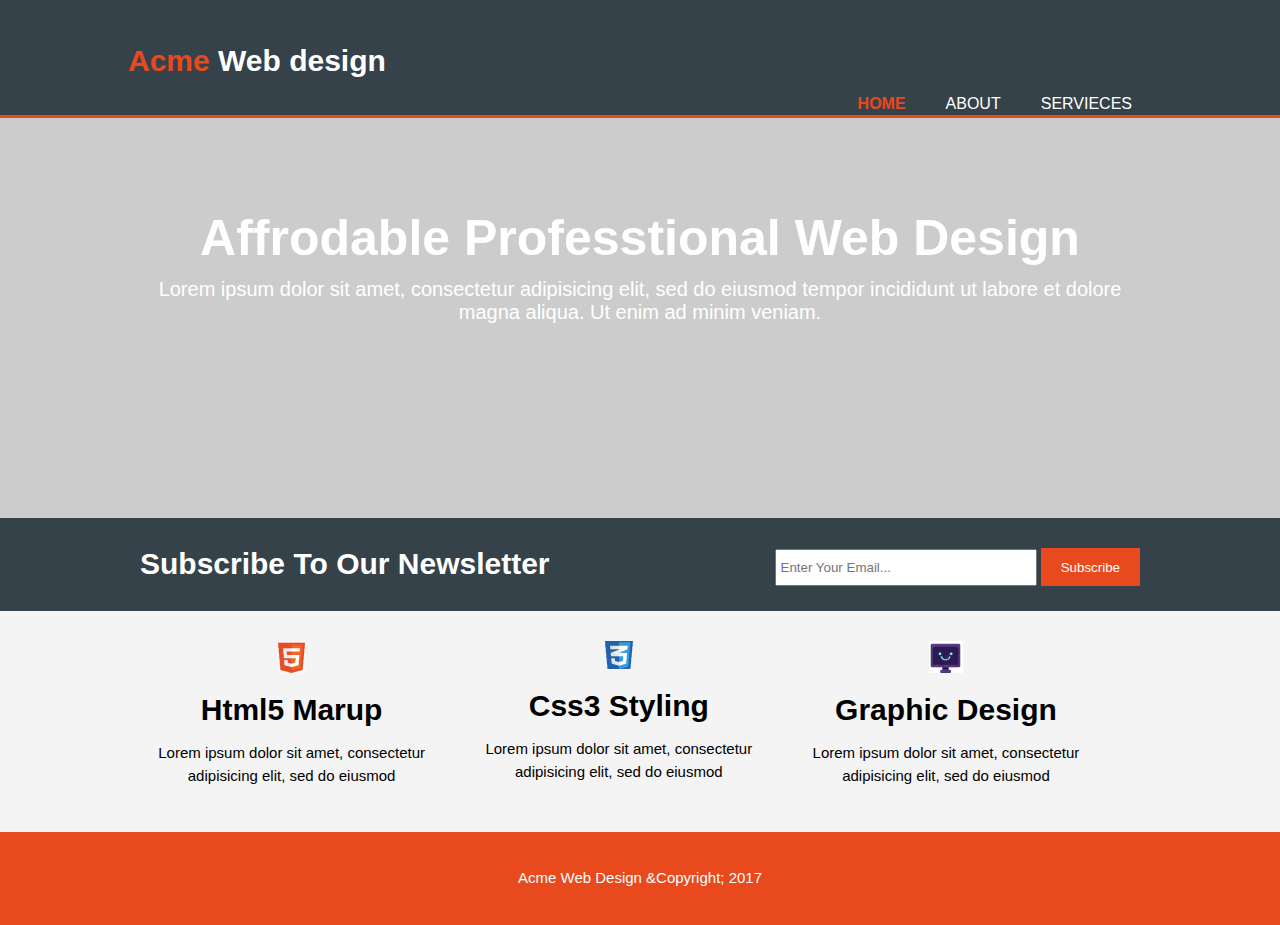
<file: index.html>
<!DOCTYPE html>
<html>
<head>   
	<meta charset="utf-8">
	<meta name="viewport" content="width=device-width">
	<title>Acme web Design / Home</title>
	<link rel="stylesheet" type="text/css" href="./css/style.css">
</head>
<body>
	<header>
		<div class="container">
			<div class="branding">
				<h1><span class="highlight">Acme</span>  Web design</h1>
			</div>
			<nav>
				<ul>
					<li class="current"><a href="index.html">Home</a></li>
					<li><a href="about.html">About</a></li>
					<li><a href="servieces.html">Servieces</a></li>
				</ul>
			</nav>
		</div>
	</header>
	<section id="showcase">
		<div class="container">
			<h1>Affrodable Professtional Web Design</h1>
			<p>Lorem ipsum dolor sit amet, consectetur adipisicing elit, sed do eiusmod
			tempor incididunt ut labore et dolore magna aliqua. Ut enim ad minim veniam.
			 
			</p>
		</div>
	</section>
	<section id="newsletter">
		<div class="container">
			<h1>Subscribe To Our Newsletter </h1>
			<form>
				<input type="email" placeholder="Enter Your Email...">
				<button type="submit" class="button-1">Subscribe</button>
			</form>
			
		</div>
	</section>
	<section id="boxes">
		<div class="container">
			<div class="box">
				<img src="./images/11.png">
				<h1>Html5 Marup</h1>
				<p>Lorem ipsum dolor sit amet, consectetur adipisicing elit, sed do eiusmod
				</p>
			</div>
			<div class="box">
				<img src="./images/22.png">
				<h1>Css3 Styling</h1>
				<p>Lorem ipsum dolor sit amet, consectetur adipisicing elit, sed do eiusmod
				</p>
			</div>
			<div class="box">
				<img src="./images/33.png">
				<h1>Graphic Design</h1>
				<p>Lorem ipsum dolor sit amet, consectetur adipisicing elit, sed do eiusmod
				</p>
			</div>
		</div>
	</section>
	<footer>
		<p>Acme Web Design &Copyright; 2017</p>
	</footer>

</body>
</html>
</file>
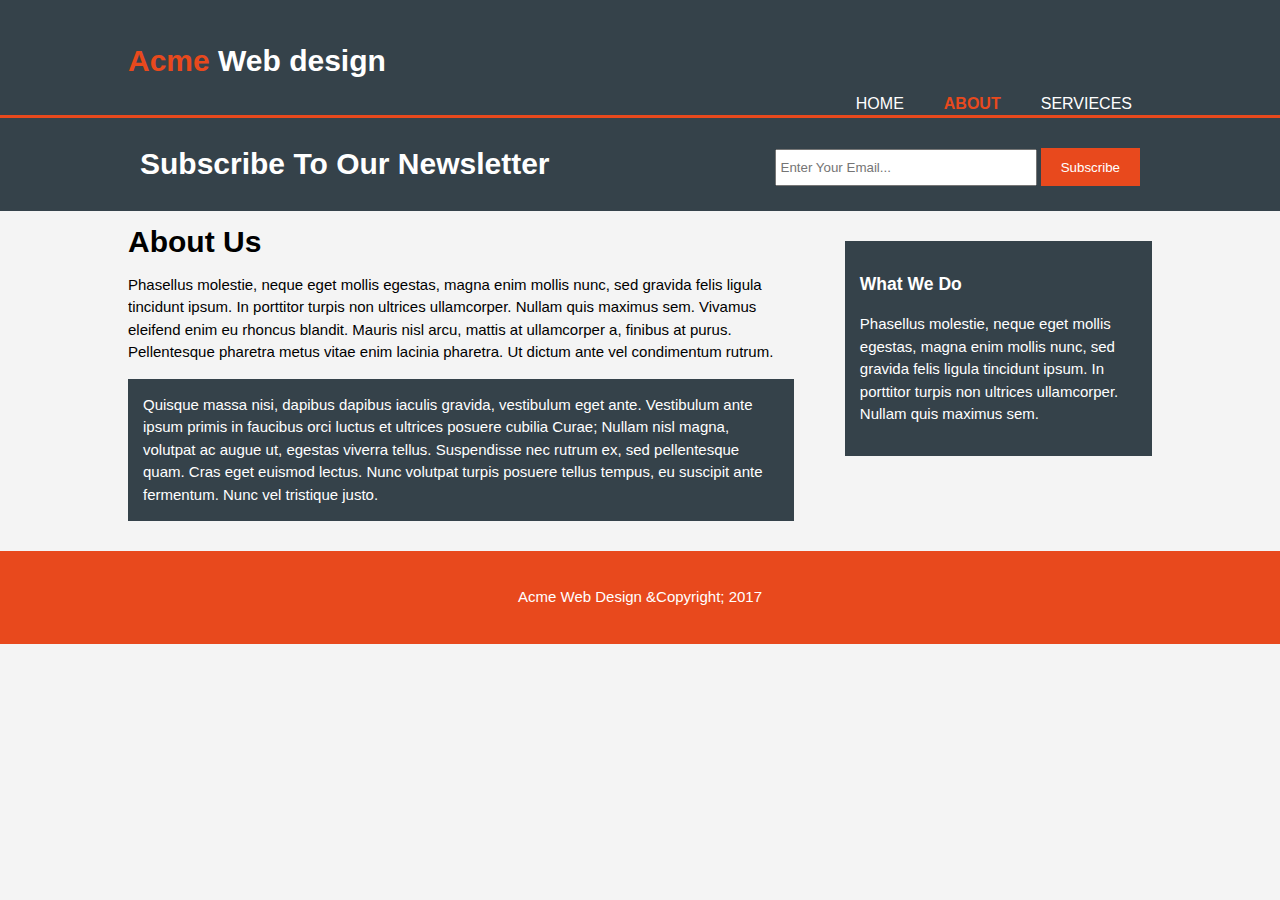
<file: about.html>
<!DOCTYPE html>
<html>
<head>
	<meta charset="utf-8">
	<meta name="viewport" content="width=device-width">
	<title>Acme web Design / About /</title>
	<link rel="stylesheet" type="text/css" href="./css/style.css">
</head>
<body>
	<header>
		<div class="container">
			<div class="branding">
				<h1><span class="highlight">Acme</span>  Web design</h1>
			</div>
			<nav>
				<ul>
					<li><a href="index.html">Home</a></li>
					<li class="current"><a href="about.html">About</a></li>
					<li><a href="servieces.html">Servieces</a></li>
				</ul>
			</nav>
		</div>
	</header>
	
	<section id="newsletter">
		<div class="container">
			<h1>Subscribe To Our Newsletter </h1>
			<form>
				<input type="email" placeholder="Enter Your Email...">
				<button type="submit" class="button-1">Subscribe</button>
			</form>
			
		</div>
	</section>
	<section id="main">
		<div class="container">
			<article id="main-col">
				<h1 class="page-tittle">About Us</h1>
				<p>Phasellus molestie, neque eget mollis egestas, magna enim mollis nunc, sed gravida felis ligula tincidunt ipsum. In porttitor turpis non ultrices ullamcorper. Nullam quis maximus sem. Vivamus eleifend enim eu rhoncus blandit. Mauris nisl arcu, mattis at ullamcorper a, finibus at purus. Pellentesque pharetra metus vitae enim lacinia pharetra. Ut dictum ante vel condimentum rutrum. </p>
				<p class="dark">Quisque massa nisi, dapibus dapibus iaculis gravida, vestibulum eget ante. Vestibulum ante ipsum primis in faucibus orci luctus et ultrices posuere cubilia Curae; Nullam nisl magna, volutpat ac augue ut, egestas viverra tellus. Suspendisse nec rutrum ex, sed pellentesque quam. Cras eget euismod lectus. Nunc volutpat turpis posuere tellus tempus, eu suscipit ante fermentum. Nunc vel tristique justo. </p>
				
			</article>
			<aside id="sidebar">
				<div class="dark">
				<h3>What We Do</h3>
				<p>Phasellus molestie, neque eget mollis egestas, magna enim mollis nunc, sed gravida felis ligula tincidunt ipsum. In porttitor turpis non ultrices ullamcorper. Nullam quis maximus sem.</p>
				</div>
			</aside>
		</div>
	</section>
	<footer>
		<p>Acme Web Design &Copyright; 2017</p>
	</footer>

</body>
</html>
</file>
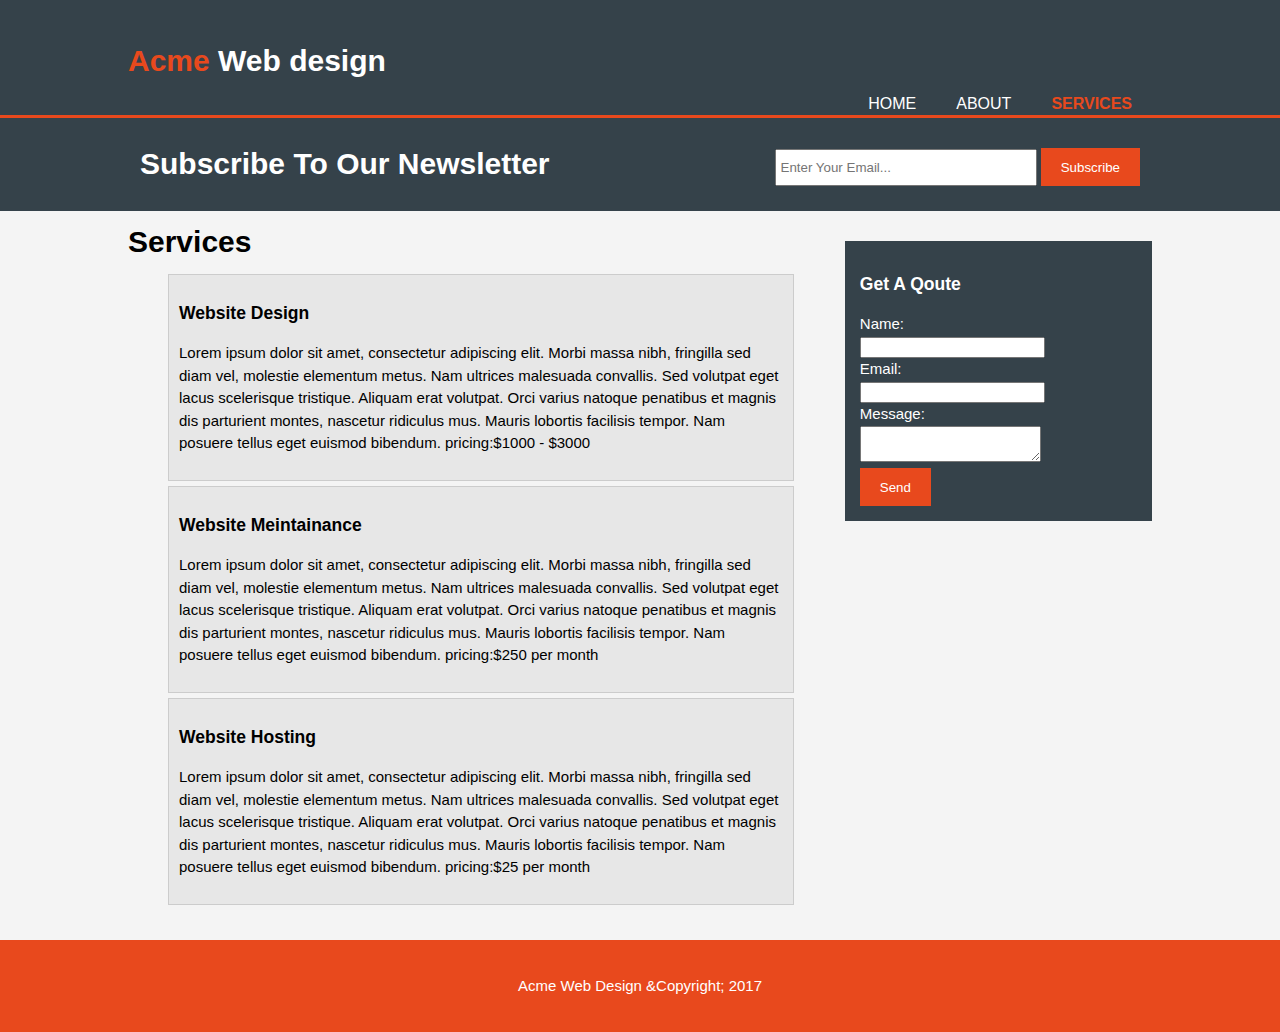
<file: servieces.html>
<!DOCTYPE html>
<html>
<head>
	<meta charset="utf-8">
	<meta name="viewport" content="width=device-width">
	<title>Acme web Design / Services /</title>
	<link rel="stylesheet" type="text/css" href="./css/style.css">
</head>
<body>
	<header>
		<div class="container">
			<div class="branding">
				<h1><span class="highlight">Acme</span>  Web design</h1>
			</div>
			<nav>
				<ul>
					<li><a href="index.html">Home</a></li>
					<li><a href="about.html">About</a></li>
					<li class="current"><a href="servieces.html">Services</a></li>
				</ul>
			</nav>
		</div>
	</header>
	
	<section id="newsletter">
		<div class="container">
			<h1>Subscribe To Our Newsletter </h1>
			<form>
				<input type="email" placeholder="Enter Your Email...">
				<button type="submit" class="button-1">Subscribe</button>
			</form>
			
		</div>
	</section>
	<section id="main">
		<div class="container">
			<article id="main-col">
				<h1 class="page-tittle">Services</h1>
				
				<ul id="services">
					<li>
						<h3>Website Design</h3>
						<p>Lorem ipsum dolor sit amet, consectetur adipiscing elit. Morbi massa nibh, fringilla sed diam vel, molestie elementum metus. Nam ultrices malesuada convallis. Sed volutpat eget lacus scelerisque tristique. Aliquam erat volutpat. Orci varius natoque penatibus et magnis dis parturient montes, nascetur ridiculus mus. Mauris lobortis facilisis tempor. Nam posuere tellus eget euismod bibendum. 
						pricing:$1000 - $3000 </p>
					</li>
					<li>
						<h3>Website Meintainance</h3>
						<p>Lorem ipsum dolor sit amet, consectetur adipiscing elit. Morbi massa nibh, fringilla sed diam vel, molestie elementum metus. Nam ultrices malesuada convallis. Sed volutpat eget lacus scelerisque tristique. Aliquam erat volutpat. Orci varius natoque penatibus et magnis dis parturient montes, nascetur ridiculus mus. Mauris lobortis facilisis tempor. Nam posuere tellus eget euismod bibendum. 
						pricing:$250 per month </p>
					</li>
					<li>
						<h3>Website Hosting</h3>
						<p>Lorem ipsum dolor sit amet, consectetur adipiscing elit. Morbi massa nibh, fringilla sed diam vel, molestie elementum metus. Nam ultrices malesuada convallis. Sed volutpat eget lacus scelerisque tristique. Aliquam erat volutpat. Orci varius natoque penatibus et magnis dis parturient montes, nascetur ridiculus mus. Mauris lobortis facilisis tempor. Nam posuere tellus eget euismod bibendum. 
						pricing:$25 per month </p>
					</li>
				</ul>
			</article>
			<aside id="sidebar">
				<div class="dark">
					<h3>Get A Qoute</h3>
					<form id="qoute" >
						<div>			
							<label>
								 Name:
							</label><br>

							<input type="Name" name="name">
						</div>
						<div>			
							<label>
								Email:
							</label><br>
							<input type="Your Email" name="Email">
						</div>
						<div>			
							<label>
								Message:
							</label><br>
							<textarea name="Message"></textarea>
						</div>
						<button class="button-1" type="Submit" name="" value="Submit"> Send </button>
					</form>
				
				</div>
			</aside>
		</div>
	</section>
	<footer>
		<p>Acme Web Design &Copyright; 2017</p>
	</footer>

</body>
</html>
</file>
<file: css/style.css>
body{
	font:15px/1.5em sans-serif;
	padding: 0;
	margin:0;
	background-color: #f4f4f4;
}
.container{
	width: 80%;
	margin: auto;
	overflow: hidden;
}
.button-1{
	height: 38px;
	background-color: #e8491d;
	color: #ffffff;
	padding-right: 20px;
	padding-left: 20px;
	border:none; 

}
.dark{
	padding: 15px;
	background-color: #35424a;
	color: #ffffff;
	margin-top: 10px;
	margin-bottom: 10px;

}
header{
	background-color: #35424a;
	color: #ffffff;
	padding-top: 30px;
	min-height: 70px;
	border-bottom: #e8491d solid 3px;
}
header a{
	text-decoration: none;
	text-transform: uppercase;
	font-size: 16px;
	color: #ffffff;
}
header ul{
	padding: 0;
	margin: 0;
}
header li{
	float: left;
	padding: 0 20px 0 20px;
	display: inline;
}
header #branding{
	float: left;
}	
header #branding h1{
	margin: 0;
}
header nav{
	float:right;
}
header .highlight, header .current a{
	color: #e8491d;
	font-weight: bold;
}
header a:hover{
	color: #cccccc;
	font-weight: bold;
}
/* showcases */
#showcase{
	min-height:400px;
	background-color: #cccccc;
	text-align: center;
	color: #ffffff;
}
#showcase h1{
	margin-top: 100px;
	margin-bottom: 10px;
	font-size: 50px;
	line-height: .8em;

}
#showcase p{
	font-size: 20px;
}
#newsletter{
	padding:15px;
	color: #ffffff;
	background-color: #35424a;
}
/* newsetter */
#newsletter h1{
	float: left;
}
#newsletter form{
	float: right;
	margin-top: 15px;
}
#newsletter input[type="email"]{
	padding: 4px;
	height: 25px;
	width: 250px;

}
/* boxes*/
#boxes{
	margin-top: 20px;

}
#boxes .box{
	float: left;
	width: 30%;
	padding: 10px;
	text-align: center;
}
/* aside */
aside#sidebar{
	float: right;
	width: 30%;
	margin-top: 20px;
}
/* main-col */
article#main-col{
	width: 65%;
	float: left;

}
/* services */
ul#services li{
	padding: 10px;
	list-style: none;
	border:#ccc solid 1px;
	background-color: #e6e6e6e6;
	margin-bottom: 5px;
}

footer{
	padding: 20px;
	margin-top: 20px;
	color: #ffffff;
	background-color:#e8491d;
	text-align: center;
}
</file>
